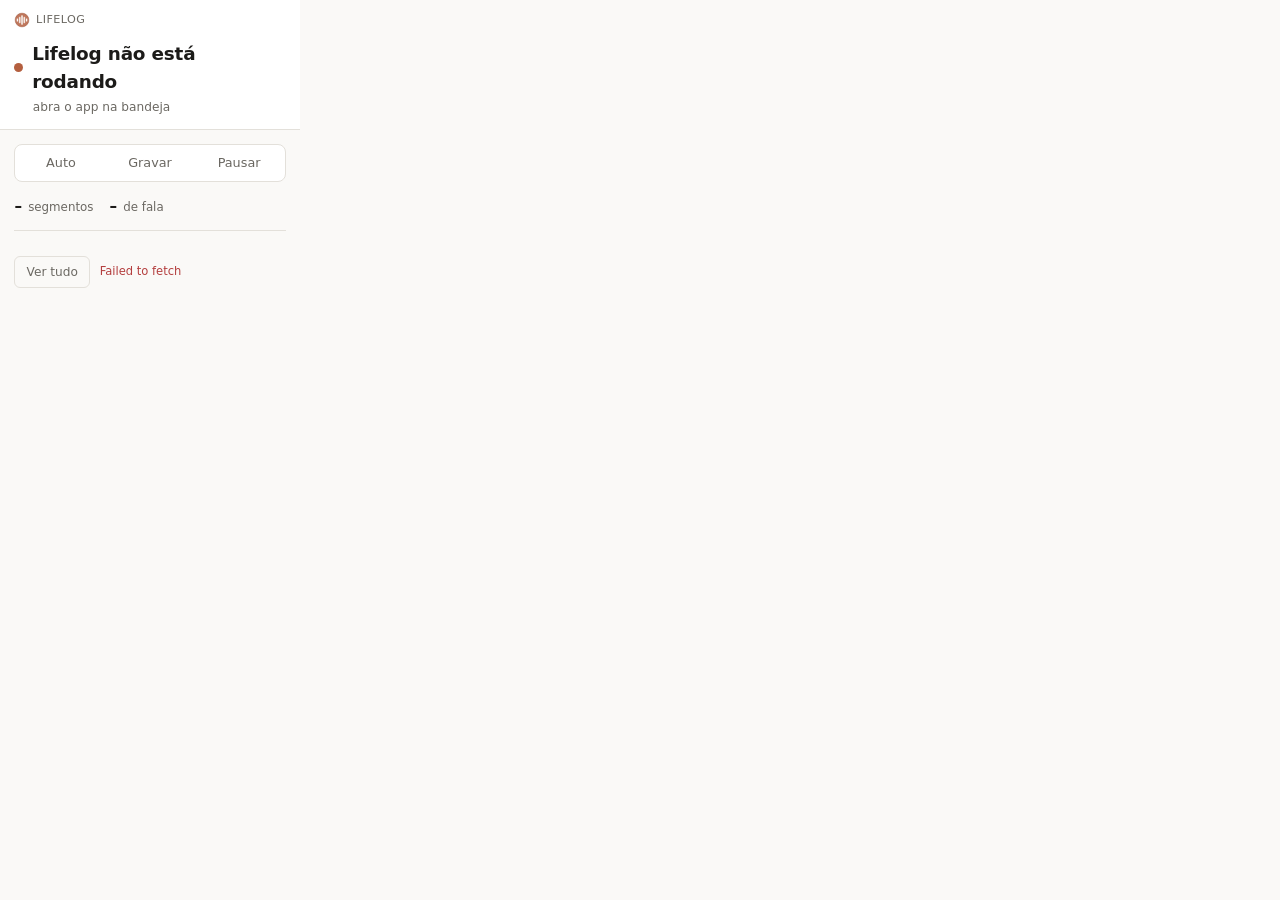
<file: extension/popup.html>
<!DOCTYPE html>
<html lang="pt-BR">
<head>
<meta charset="utf-8">
<link rel="stylesheet" href="popup.css">
</head>
<body>

<!-- O estado ocupa o topo inteiro: é a única coisa que a pessoa abre o
     popup para saber. O resto é contexto. -->
<header id="cabecalho">
  <div class="marca">
    <img src="icon48.png" alt="" width="16" height="16">
    <span>Lifelog</span>
    <span id="versao"></span>
  </div>

  <div class="estado">
    <span class="ponto" id="ponto"></span>
    <h1 id="estado-titulo">Verificando…</h1>
  </div>
  <p class="motivo" id="estado-motivo"></p>
</header>

<main>
  <!-- Três botões numa linha, texto curto: o rótulo longo virava duas
       linhas ilegíveis num botão de 97px. -->
  <div class="modos" role="group" aria-label="Modo de captura">
    <button class="modo" data-modo="auto" title="Grava quando detectar uma reunião">Auto</button>
    <button class="modo" data-modo="sempre" title="Grava agora, ignorando a detecção">Gravar</button>
    <button class="modo" data-modo="nunca" title="Não grava nada, nem em reunião">Pausar</button>
  </div>

  <div class="numeros">
    <span><b id="n-segmentos">–</b> segmentos</span>
    <span><b id="n-fala">–</b> de fala</span>
    <span id="fila-bloco" hidden><b id="n-fila">–</b> na fila</span>
  </div>

  <ul id="lista-recentes" class="recentes"></ul>
</main>

<footer>
  <button id="abrir">Ver tudo</button>
  <span id="erro" class="erro" hidden></span>
</footer>

<script src="popup.js"></script>
</body>
</html>
</file>
<file: extension/popup.css>
/* Mesma paleta da interface web: o popup é o mesmo produto visto de outro
   lugar. Cores de server/web/static/app.css. */
:root {
  --bg: #faf9f7;
  --surface: #ffffff;
  --border: #e3e0da;
  --text: #1c1b19;
  --muted: #6b6862;
  --accent: #b45f3f;
  --gravando: #c0392b;
  --err: #b43f3f;
}

@media (prefers-color-scheme: dark) {
  :root {
    --bg: #17161a;
    --surface: #201f24;
    --border: #34323a;
    --text: #ecebe8;
    --muted: #9a968f;
    --accent: #e08a63;
    --gravando: #e0685a;
    --err: #dd6a6a;
  }
}

* { box-sizing: border-box; }

body {
  width: 300px;
  margin: 0;
  background: var(--bg);
  color: var(--text);
  font: 13px/1.5 system-ui, -apple-system, "Segoe UI", sans-serif;
}

/* ─────────────────────── estado (o protagonista) ───────────────────────
   Ocupa o topo inteiro com fundo próprio. É a única coisa que a pessoa
   abre o popup para saber; o resto é contexto. */

header {
  padding: .75rem .9rem .85rem;
  background: var(--surface);
  border-bottom: 1px solid var(--border);
}

.marca {
  display: flex;
  align-items: center;
  gap: .35rem;
  margin-bottom: .7rem;
  font-size: .7rem;
  color: var(--muted);
  letter-spacing: .04em;
  text-transform: uppercase;
}

.marca img { border-radius: 50%; opacity: .85; }
#versao { margin-left: auto; text-transform: none; letter-spacing: 0; }

.estado {
  display: flex;
  align-items: center;
  gap: .55rem;
}

h1 {
  margin: 0;
  font-size: 1.15rem;
  font-weight: 600;
  letter-spacing: -.01em;
}

.motivo {
  margin: .15rem 0 0 1.15rem;
  font-size: .76rem;
  color: var(--muted);
  /* Título de aba é longo; uma linha só, cortada com reticências. */
  white-space: nowrap;
  overflow: hidden;
  text-overflow: ellipsis;
}

.ponto {
  width: 9px;
  height: 9px;
  flex: 0 0 auto;
  border-radius: 50%;
  background: var(--muted);
}

/* Pulsar diz "acontecendo agora" melhor que qualquer palavra. */
.ponto.gravando {
  background: var(--gravando);
  animation: pulsar 2s ease-in-out infinite;
}

.ponto.erro { background: var(--accent); }

@keyframes pulsar {
  0%, 100% { box-shadow: 0 0 0 0 rgb(192 57 43 / .45); }
  70% { box-shadow: 0 0 0 6px rgb(192 57 43 / 0); }
}

@media (prefers-reduced-motion: reduce) {
  .ponto.gravando { animation: none; }
}

/* ─────────────────────────── controles ─────────────────────────── */

main { padding: .85rem .9rem; }

.modos {
  display: flex;
  gap: 2px;
  padding: 2px;
  background: var(--surface);
  border: 1px solid var(--border);
  border-radius: 8px;
}

/* Segmented control: as três opções são exclusivas, e o formato já diz
   isso — mais claro que três botões soltos. */
.modo {
  flex: 1;
  padding: .4rem .2rem;
  font: inherit;
  font-size: .8rem;
  color: var(--muted);
  background: none;
  border: none;
  border-radius: 6px;
  cursor: pointer;
}

.modo:hover { color: var(--text); }

.modo.ativo {
  color: #fff;
  background: var(--accent);
}

/* ─────────────────────────── números ─────────────────────────── */

.numeros {
  display: flex;
  gap: 1rem;
  margin-top: .8rem;
  font-size: .74rem;
  color: var(--muted);
}

.numeros b {
  color: var(--text);
  font-size: .95rem;
  font-weight: 600;
  margin-right: .15rem;
}

/* ───────────────────── últimas transcrições ─────────────────────
   Sem título de seção: o conteúdo se explica, e o rótulo só roubava
   espaço num popup de 300px. */

.recentes {
  margin: .8rem 0 0;
  padding: .7rem 0 0;
  border-top: 1px solid var(--border);
  list-style: none;
  max-height: 148px;
  overflow-y: auto;
}

.recentes li {
  display: flex;
  gap: .5rem;
  padding: .3rem 0;
  font-size: .78rem;
  line-height: 1.45;
}

.recentes .hora {
  flex: 0 0 auto;
  color: var(--muted);
  font-size: .7rem;
  font-variant-numeric: tabular-nums;
  padding-top: .1rem;
}

.recentes .texto { overflow-wrap: anywhere; }

.recentes .vazio {
  color: var(--muted);
  font-style: italic;
  padding: .1rem 0;
}

/* ─────────────────────────── rodapé ─────────────────────────── */

footer {
  display: flex;
  align-items: center;
  gap: .6rem;
  padding: 0 .9rem .85rem;
}

#abrir {
  flex: 0 0 auto;
  padding: .35rem .7rem;
  font: inherit;
  font-size: .76rem;
  color: var(--muted);
  background: none;
  border: 1px solid var(--border);
  border-radius: 6px;
  cursor: pointer;
}

#abrir:hover { color: var(--text); border-color: var(--accent); }

.erro {
  font-size: .72rem;
  color: var(--err);
  overflow: hidden;
  text-overflow: ellipsis;
  white-space: nowrap;
}
</file>
